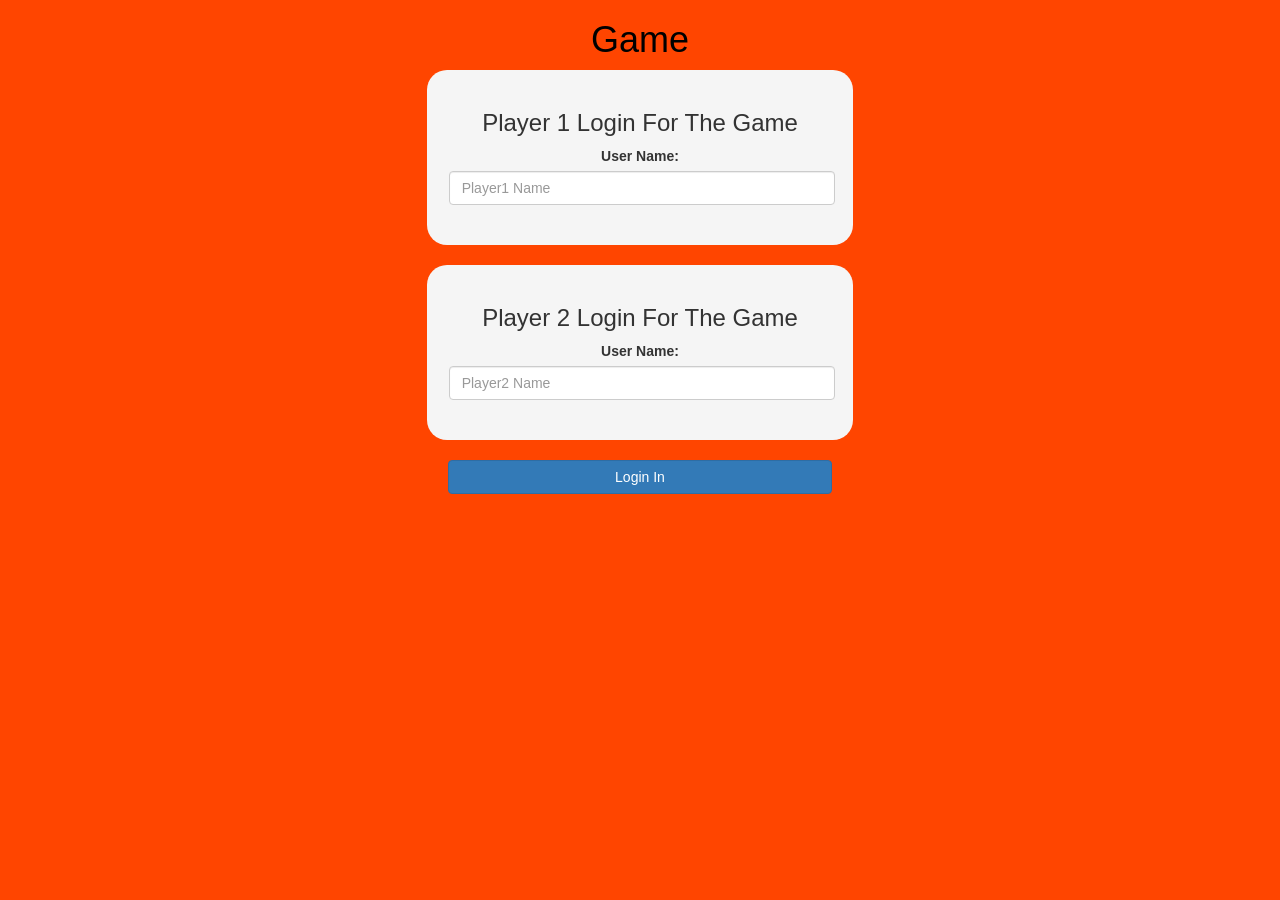
<file: index.html>
<!DOCTYPE html>
<html>
<head>
	<center>
	<h1>Game</h1>
	<title>Math Game</title>

<meta name="viewport" content="width=device-width, initial-scale=1">
<link rel="stylesheet" href="https://maxcdn.bootstrapcdn.com/bootstrap/3.4.0/css/bootstrap.min.css">
<script src="https://ajax.googleapis.com/ajax/libs/jquery/3.4.1/jquery.min.js"></script>
<script src="https://maxcdn.bootstrapcdn.com/bootstrap/3.4.0/js/bootstrap.min.js"></script>

<link rel="stylesheet" type="text/css" href="game.css">

<script src="game_login.js"></script>
</head>
<body>

<div class="col-lg-4 col-sm-8 col-xs-11 login_div1">
	<h3>Player 1 Login For The Game</h3>
	<label>User Name:</label>
	<input type="text" id="player1_name" class="form-control" placeholder="Player1 Name">
	<br>
	<br>
</div>

<br>

<div class="col-lg-4 col-sm-8 col-xs-11 login_div2">
	<h3>Player 2 Login For The Game</h3>
	<label>User Name:</label>
	<input type="text" id="player2_name" class="form-control" placeholder="Player2 Name">
	<br>
	<br>
</div>
<br>

<button id="button"style="width:30%" class="btn btn-primary" onclick="addUser()">Login In</button>
</center>
</body>
</html>
</file>
<file: game.css>
body {
	background: orangered;
}

h1 {
	color:
		black;
}

.login_div1,
.login_div2 {
	background: whitesmoke;
	padding: 20px;
	float: none;
	border-radius: 20px;
}


#player1_name,
#player2_name {
	display: inline-block;
	margin-left: 2px;
}

#word {
	width: 10%;
}

#word_display {
	letter-spacing: 5px;
}

#output {
	background: white;
	border-radius: 10px;
	border-top: 10px solid #AA4465;
	padding: 10px;
	float: none;
	text-align: left;
}

h4 {
	color: black;
}
</file>
